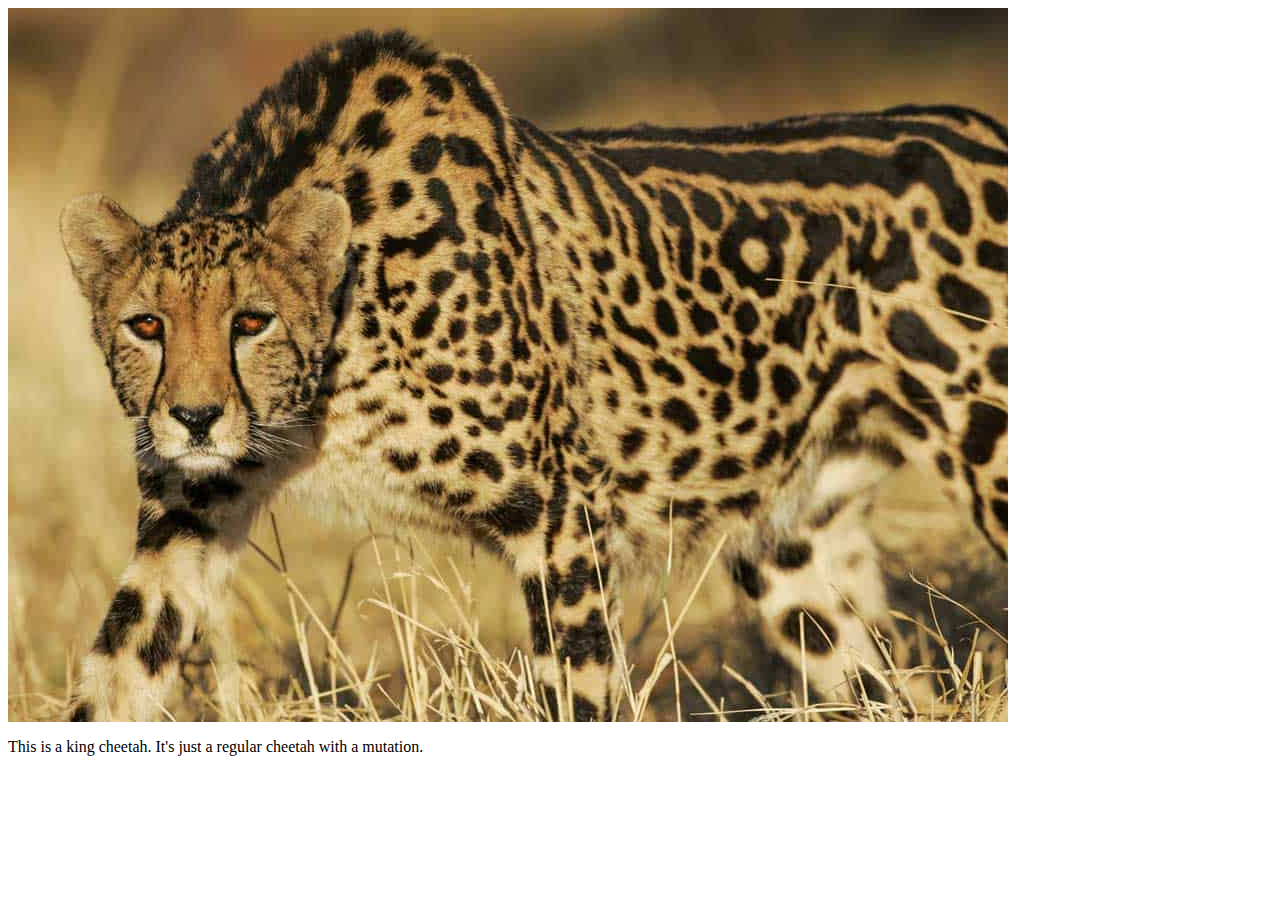
<file: step2/index.html>
<!-- Group Members: Vivek Govindu, Ethan Lozuke, Will Gibson, Oliver Finnamore, Seth Lamay -->
<html>
    <body>
        <img src="king-cheetah.jpeg"/>
        <p>
        This is a king cheetah. 
        It's just a regular cheetah with a mutation.
        </p>
    </body>
</html>
</file>
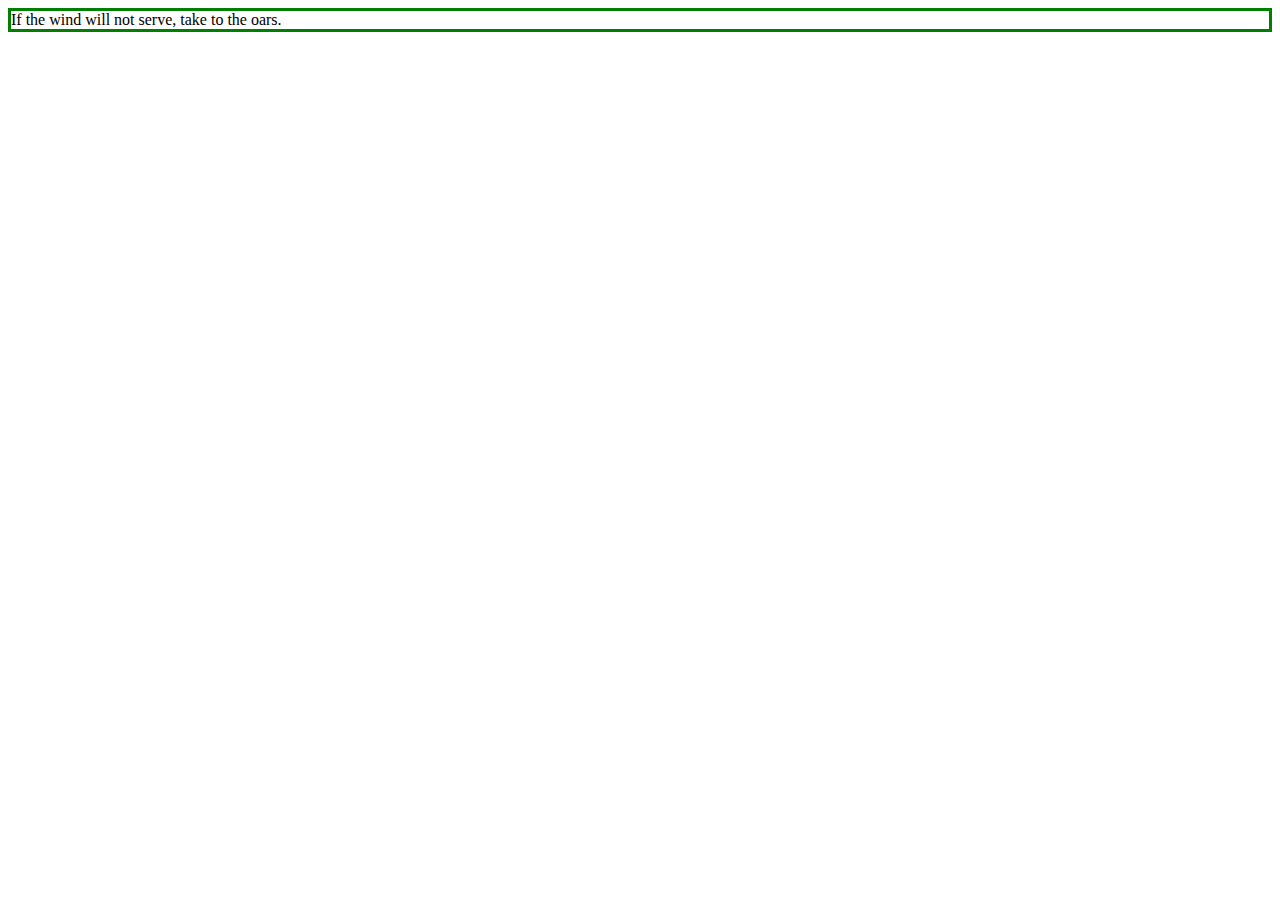
<file: step3/index.html>
<!-- Group Members: Vivek Govindu, Ethan Lozuke, Will Gibson, Oliver Finnamore, Seth Lamay -->
<!-- Used  W3Schools for the border property: https://www.w3schools.com/cssref/pr_border.asp -->
<html>
    <head>
        <style>
            div {
                border: 3px solid green;
            }
        </style>
        <div>If the wind will not serve, take to the oars.</div>
    </head>
</html>
</file>
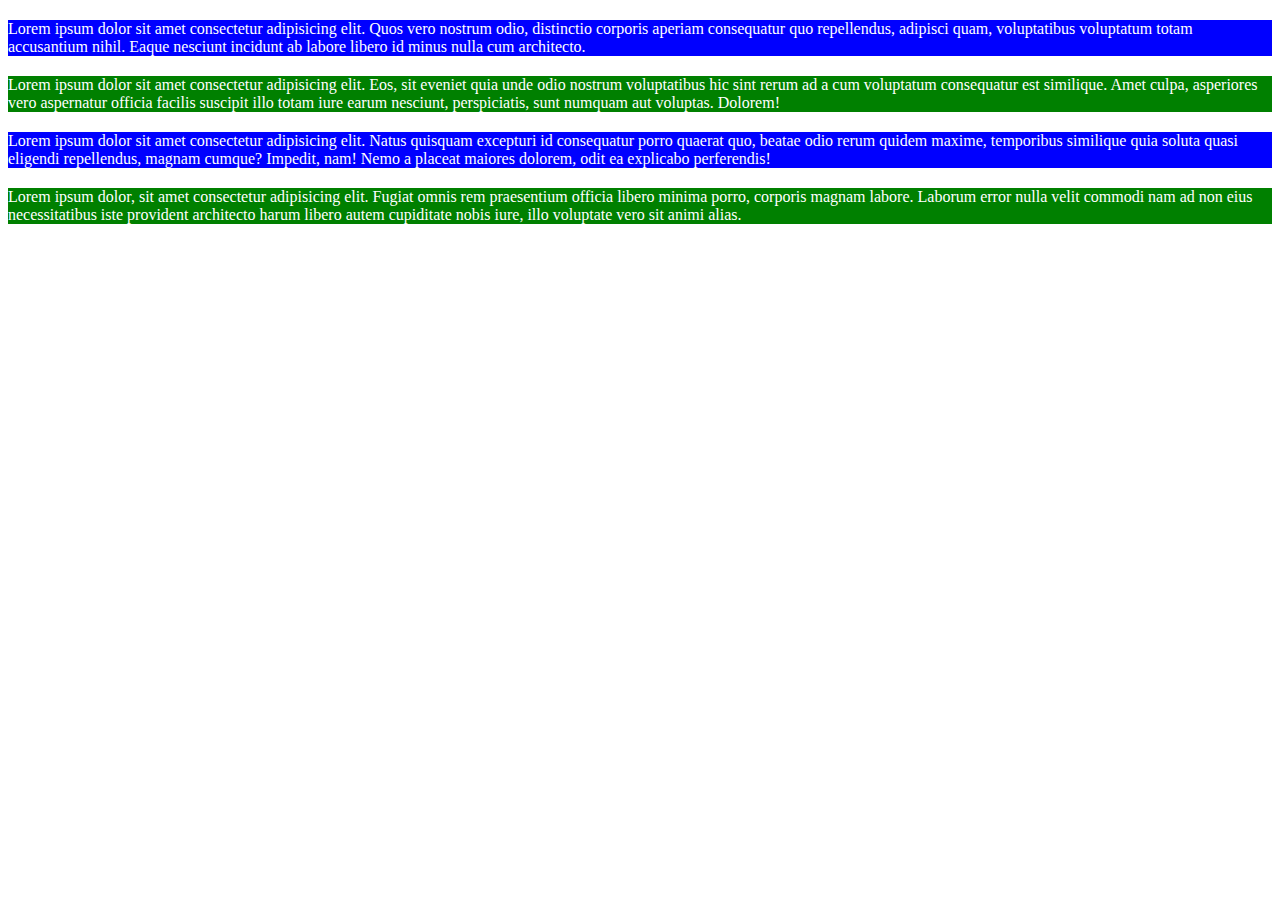
<file: step4/index.html>
<!-- Group Members: Vivek Govindu, Ethan Lozuke, Will Gibson, Oliver Finnamore, Seth Lamay -->
<html>
    <style>
        .blue-background {
            background-color: blue;
            color: white;
        }
        .green-background {
            background-color: green;
            color: white;
        }
        div {
            margin-top: 20px;
            margin-bottom: 5px;
        }
    </style>
    <body>
        <div class="blue-background">
            Lorem ipsum dolor sit amet consectetur adipisicing elit. 
            Quos vero nostrum odio, distinctio corporis aperiam consequatur 
            quo repellendus, adipisci quam, voluptatibus voluptatum totam accusantium nihil. 
            Eaque nesciunt incidunt ab labore libero id minus nulla cum architecto.
        </div>
        <div class="green-background">
            Lorem ipsum dolor sit amet consectetur adipisicing elit. 
            Eos, sit eveniet quia unde odio nostrum voluptatibus hic sint rerum ad a 
            cum voluptatum consequatur est similique. Amet culpa, asperiores vero aspernatur 
            officia facilis suscipit illo totam iure earum nesciunt, perspiciatis, 
            sunt numquam aut voluptas. Dolorem!
        </div>
        <div class="blue-background">
            Lorem ipsum dolor sit amet consectetur adipisicing elit. 
            Natus quisquam excepturi id consequatur porro quaerat quo, 
            beatae odio rerum quidem maxime, temporibus similique quia soluta 
            quasi eligendi repellendus, magnam cumque? Impedit, nam! Nemo a placeat maiores 
            dolorem, odit ea explicabo perferendis!
        </div>
        <div class="green-background">
            Lorem ipsum dolor, sit amet consectetur adipisicing elit. 
            Fugiat omnis rem praesentium officia libero minima porro, 
            corporis magnam labore. Laborum error nulla velit commodi nam ad non eius 
            necessitatibus iste provident architecto harum libero autem cupiditate nobis iure, 
            illo voluptate vero sit animi alias.
        </div>
    </body>
</html>
</file>
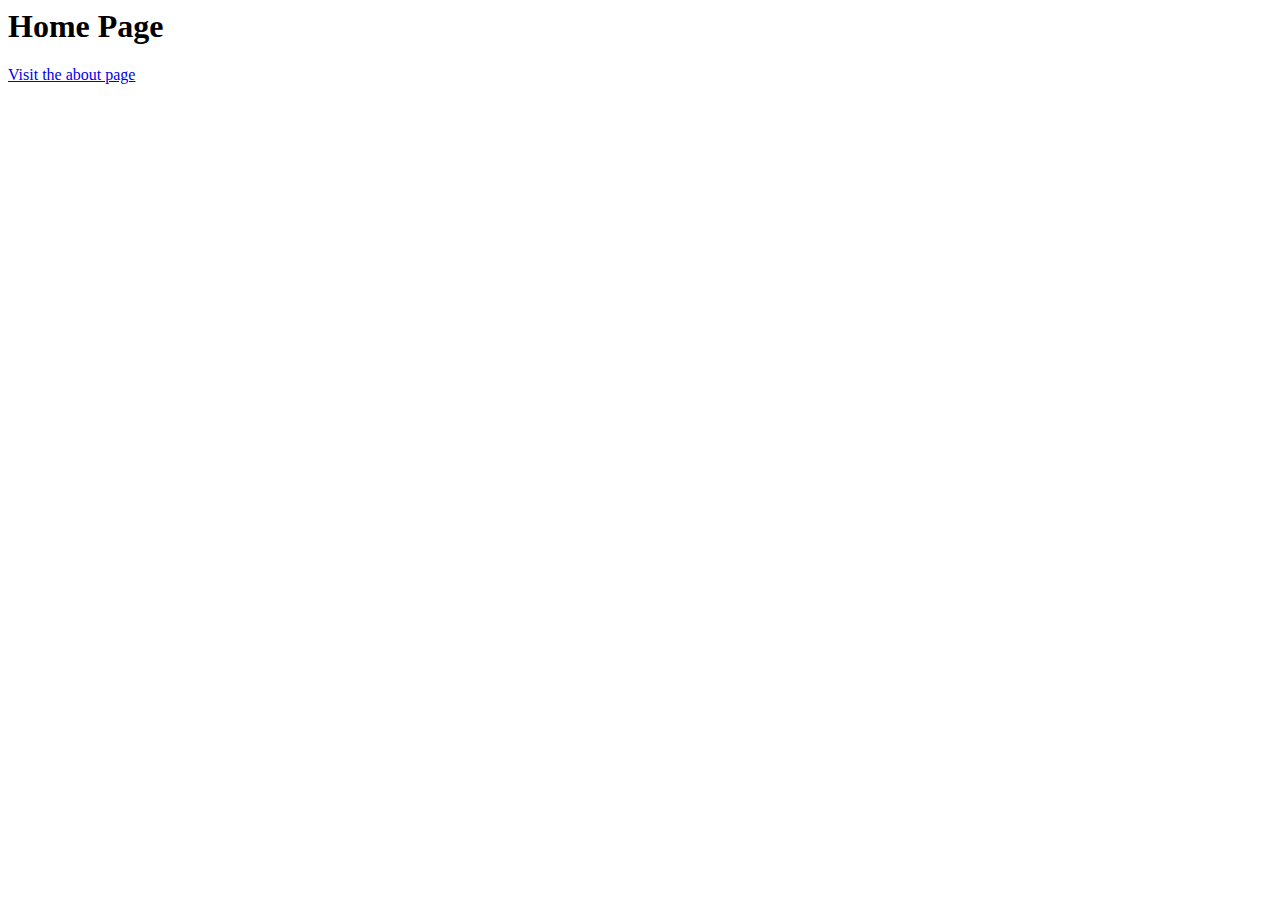
<file: step5/index.html>
<!-- Group Members: Vivek Govindu, Ethan Lozuke, Will Gibson, Oliver Finnamore, Seth Lamay -->
<html>
    <head>
        <h1>Home Page</h1>
        <a href="about.html">Visit the about page</a>
    </head>
</html>
</file>
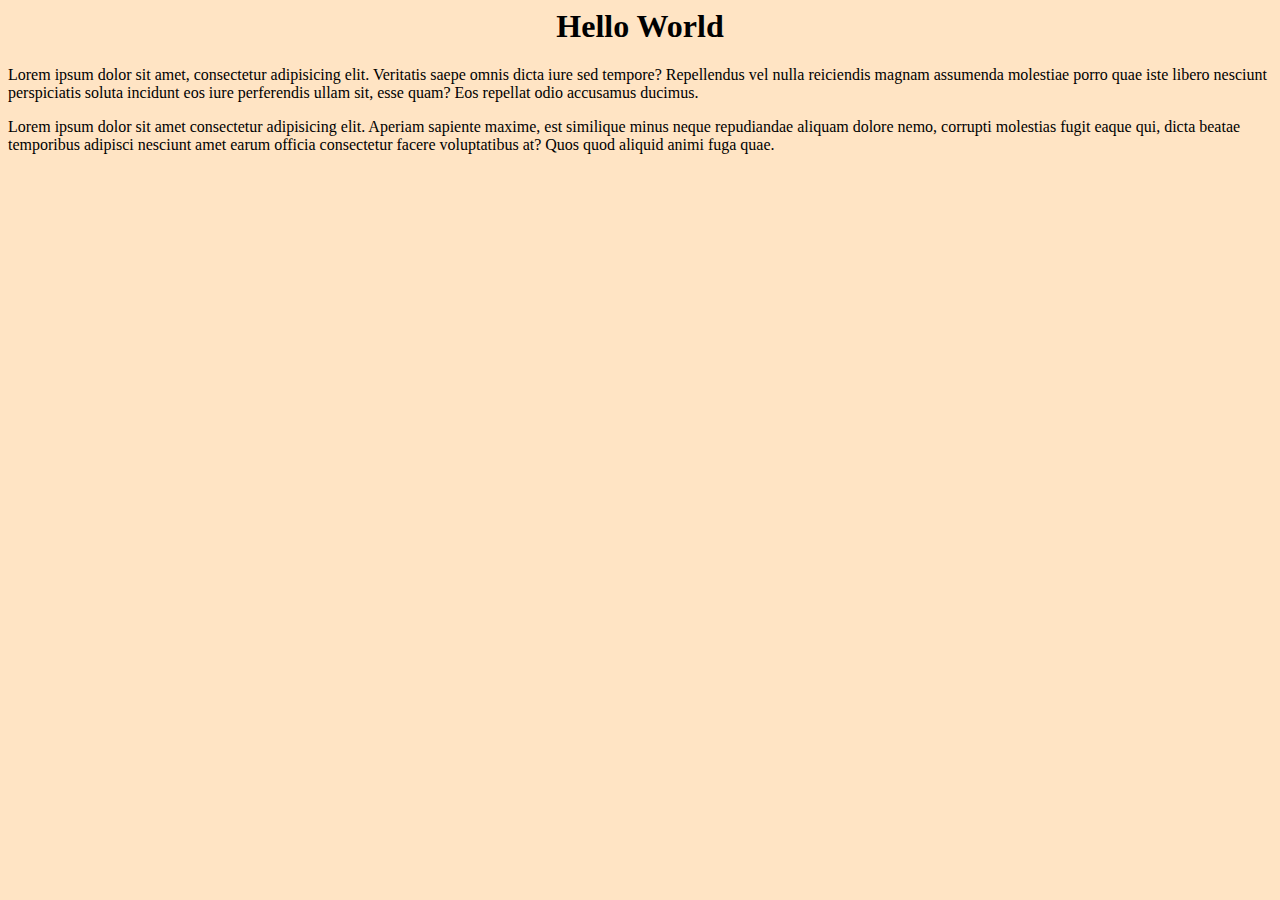
<file: step6/index.html>
<!-- Group Members: Vivek Govindu, Ethan Lozuke, Will Gibson, Oliver Finnamore, Seth Lamay -->
<html>
    <head>
        <link rel="stylesheet" type="text/css" href="styles.css" />
        <h1 id="main-title">Hello World</h1>
    </head>
    <body>
        <p class="content">
            Lorem ipsum dolor sit amet, consectetur adipisicing elit. 
            Veritatis saepe omnis dicta iure sed tempore? Repellendus vel nulla reiciendis 
            magnam assumenda molestiae porro quae iste libero nesciunt perspiciatis soluta 
            incidunt eos iure perferendis ullam sit, esse quam? Eos repellat odio accusamus ducimus.
        </p>
        <p class="content">
            Lorem ipsum dolor sit amet consectetur adipisicing elit. Aperiam sapiente maxime, 
            est similique minus neque repudiandae aliquam dolore nemo, corrupti molestias fugit 
            eaque qui, dicta beatae temporibus adipisci nesciunt amet earum officia consectetur 
            facere voluptatibus at? Quos quod aliquid animi fuga quae.
        </p>

    </body>
</html>
</file>
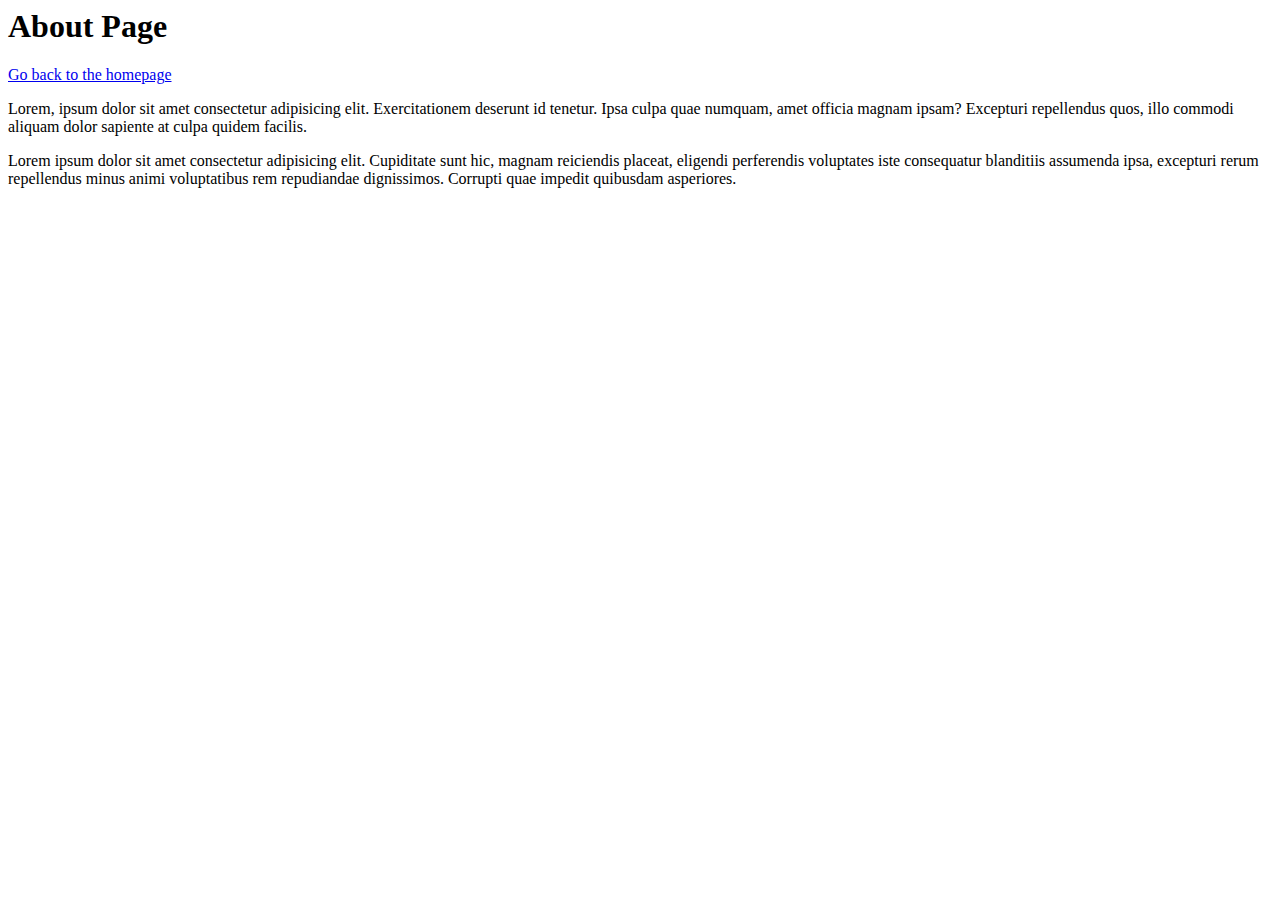
<file: step5/about.html>
<!-- Group Members: Vivek Govindu, Ethan Lozuke, Will Gibson, Oliver Finnamore, Seth Lamay -->
<html>
    <head>
        <h1>About Page</h1>
        <a href="index.html">Go back to the homepage</a>
        <p>
            Lorem, ipsum dolor sit amet consectetur adipisicing elit. Exercitationem deserunt id tenetur. 
            Ipsa culpa quae numquam, amet officia magnam ipsam? Excepturi repellendus quos, illo commodi aliquam dolor 
            sapiente at culpa quidem facilis.
        </p>
            Lorem ipsum dolor sit amet consectetur adipisicing elit. Cupiditate sunt hic, magnam reiciendis placeat, 
            eligendi perferendis voluptates iste consequatur blanditiis assumenda ipsa, excepturi rerum repellendus minus animi 
            voluptatibus rem repudiandae dignissimos. Corrupti quae impedit quibusdam asperiores.
        <p>

        </p>
    </head>
</html>
</file>
<file: step6/styles.css>
/* Group Members: Vivek Govindu, Ethan Lozuke, Will Gibson, Oliver Finnamore, Seth Lamay */
#main-title {
    text-align: center;
    font-family: Verdana;
}

.content {
    margin-bottom: 12px;
}

body {
    background-color: bisque;
    font-family: Georgia;
}
</file>
